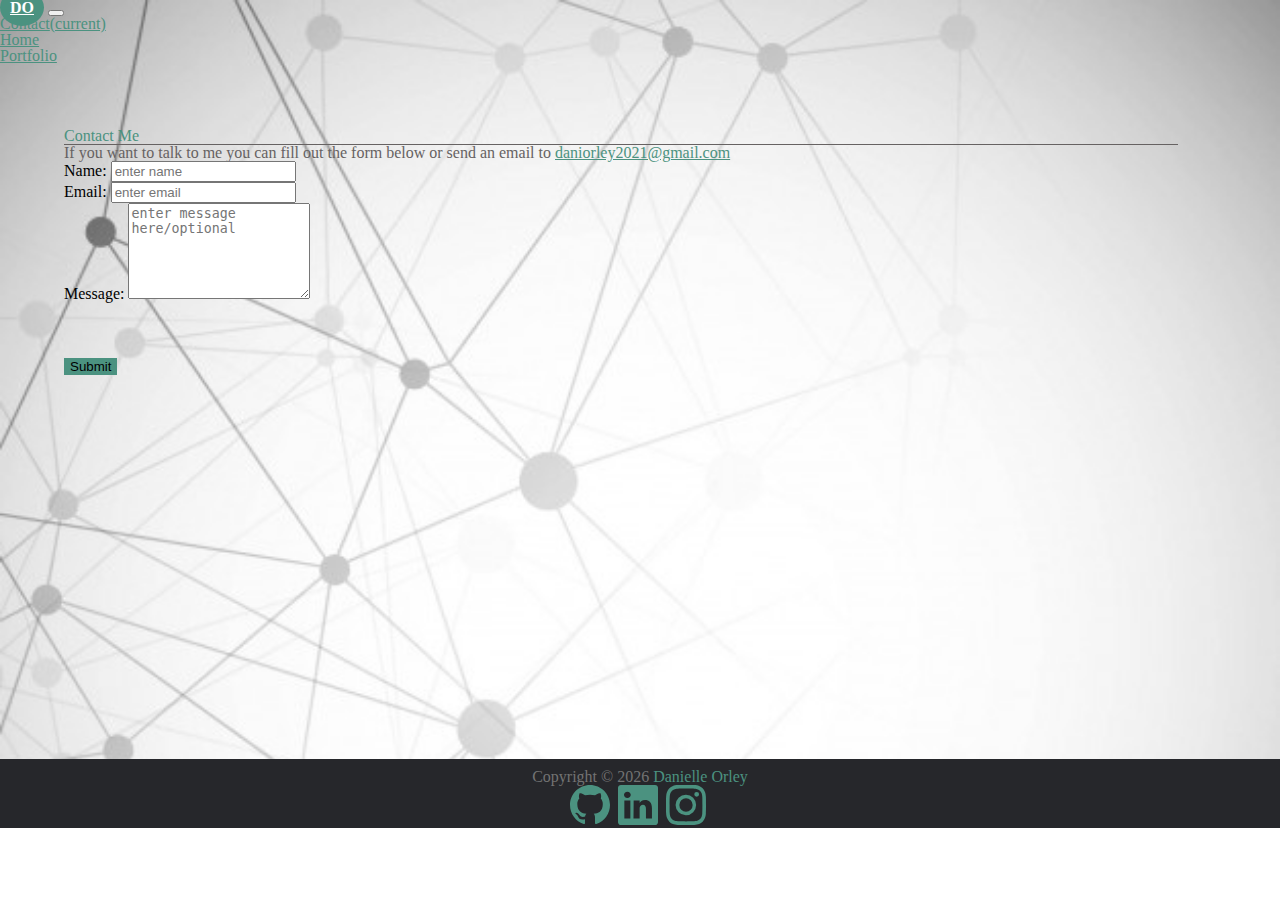
<file: contact.html>
<!DOCTYPE html>
<html lang="en">
<head>
    <meta charset="UTF-8">
    <meta name="viewport" content="width=device-width, initial-scale=1.0">
    <title>Danielle's Profile</title>

    <!--Link to reset css-->
    <link rel="stylesheet" href="assets/css/reset.css">
    <!--Link to bootstrap 4.5.3 version-->
    <link rel="stylesheet" href="https://cdn.jsdelivr.net/npm/bootstrap@4.5.3/dist/css/bootstrap.min.css" integrity="sha384-TX8t27EcRE3e/ihU7zmQxVncDAy5uIKz4rEkgIXeMed4M0jlfIDPvg6uqKI2xXr2" crossorigin="anonymous">
    <!--Link to custom style css-->
    <link rel="stylesheet" href="assets/css/style.css">

</head>
<body>

    <!--Background Image for whole section, so the transparent Nav shows it too.-->
    <section class="background-img" >
        <!--Navbar with menu-->
        <nav class="navbar navbar-expand-md navbar-light">
            <!--initials for navbar-brand, rounded-->
            <a class="navbar-brand" id="navbar-brand" href="#">DO</a>

            
            <button class="navbar-toggler" type="button" data-toggle="collapse" data-target=".navbarSupportedContent" aria-controls="navbarSupportedContent" aria-expanded="false" aria-label="Toggle navigation">
                <span class="navbar-toggler-icon"></span>
            </button>
            
            <!--Collapsable Menu for Navigation on the right of Navbar-->
            <div class="collapse navbar-collapse navbarSupportedContent collapse in">
                <ul class="nav navbar-nav ml-auto">
                    <!--Home Nav Link, contact current-->
                    <li class="nav-item ml-auto">
                        <a class="nav-link custom-menu" href="#">Contact<span class="sr-only">(current)</span></a>
                    </li>
                    <!--Contact Nav Link-->
                    <li class="nav-item active ml-auto">
                        <a class="nav-link custom-menu" href="index.html">Home</a>
                    </li>
                    <!--Portfolio menu link-->
                    <li class="nav-item ml-auto">
                        <a class="nav-link custom-menu" href="portfolio.html">Portfolio</a>
                    </li>
                </ul>
            </div>
        </nav>

        <!--Contact Main Section-->
        <main class="container-fluid custom-main">

            <!--contact wrapper-->
            <section class="row custom-contact-wrapper">
                    <section class="col">
                        <article class="row">
                            <article class="col-12">
                                <!--Row 1, contact header-->
                                <article class="row">
                                    <article class="col-xs-12 col-s-12 col-md-8 col-lg-6 col-xl-6" id="custom-contactme">
                                        <h1 class="custom-about-contact-portfolio" id="contact-me-custom">Contact Me</h1>
                                    </article>
                                </article>
                                <!--Row 2, email paragraph-->
                                <article class="row">
                                    <article class="col-xs-12 col-s-12 col-md-8 col-lg-6 col-xl-6 custom-paragraph text-center">
                                        <p> If you want to talk to me you can fill out the form below or send an email to 
                                            <a href="mailto:daniorley2021@gmail.com">daniorley2021@gmail.com</a>
                                        <p>
                                    </article>
                                </article>

                                <!--Row 3 form, trying to get to work-->
                                <article class="row">
                                    <form action="mailto:danielle.m.orley1993@gmail.com" method="post"
                                    enctype="text/plain" class="col-xs-12 col-s-12 col-md-8 col-lg-6 col-xl-6">
                                    
                                    <!--name input area-->
                                    <article class="form-group">
                                        <label for="info">Name:</label>
                                        <input type="text" name="name" class="form-control" id="name" placeholder="enter name">
                                    </article>  
                                
                                    <!--Email input area-->
                                    <article class="form-group">
                                        <label for="email">Email:</label>
                                        <input type="email" name="mail" class="form-control" id="email" placeholder="enter email" name="email">
                                    </article> 

                                    <!--Comment input area-->
                                    <article class="form-group">
                                        <label for="comment">Message:</label>
                                        <textarea class="form-control" name="comment" rows="6" id="comment" placeholder="enter message here/optional"></textarea>
                                    </article>  
                                
                                    <button type="submit" value="Send" class="btn btn-primary" id="custom-btn">
                                        Submit
                                    </button>
                                    </form>
                                </article>
                            </article>
                        </article>
                      
                    </section>

                    

                
            </section>
        </main>
    </section>


    <!--Javascript links for bootstrap-->
    <script src="https://code.jquery.com/jquery-3.3.1.slim.min.js" integrity="sha384-q8i/X+965DzO0rT7abK41JStQIAqVgRVzpbzo5smXKp4YfRvH+8abtTE1Pi6jizo" crossorigin="anonymous"></script>
    <script src="https://cdnjs.cloudflare.com/ajax/libs/popper.js/1.14.7/umd/popper.min.js" integrity="sha384-UO2eT0CpHqdSJQ6hJty5KVphtPhzWj9WO1clHTMGa3JDZwrnQq4sF86dIHNDz0W1" crossorigin="anonymous"></script>
    <script src="https://stackpath.bootstrapcdn.com/bootstrap/4.3.1/js/bootstrap.min.js" integrity="sha384-JjSmVgyd0p3pXB1rRibZUAYoIIy6OrQ6VrjIEaFf/nJGzIxFDsf4x0xIM+B07jRM" crossorigin="anonymous"></script>
   
    <!--footer with social icons-->
    <footer class="container-fluid custom-footer">
        <!--row 1, the whole footer-->
        <section class="row">
            <!--Col 1, the copyright wording with name, date changes with javascript-->
            <article class="col-12">
                <p class="copyright-text">Copyright &copy; <script>document.write(new Date().getFullYear())</script> <span id="name">Danielle Orley</span>
                </p>
            </article>

            <!--Social Icons-->
            <article class="col-12">
                <!--menu for social icons: linked-in, github, and instagram
                Icons found on bootstrap -->
                <ul class="social-icons">
                    <!--Icon-1, Github link-->
                    <li>
                        <a class="github" href="https://github.com/dorley1993" target="_blank">
                            <svg xmlns="http://www.w3.org/2000/svg" fill="currentColor" class="bi bi-github" viewBox="0 0 16 16">
                                <path d="M8 0C3.58 0 0 3.58 0 8c0 3.54 2.29 6.53 
                                    5.47 7.59.4.07.55-.17.55-.38 0-.19-.01-.82-.01-1.49-2.01.37-2.53-.49-2.69-.94-.09-.23-.48-.94-.82-1.13-.28-.15-.68-.52-.01-.53.63-.01 
                                    1.08.58 1.23.82.72 1.21 1.87.87 2.33.66.07-.52.28-.87.51-1.07-1.78-.2-3.64-.89-3.64-3.95 0-.87.31-1.59.82-2.15-.08-.2-.36-1.02.08-2.12 0 
                                    0 .67-.21 2.2.82.64-.18 1.32-.27 2-.27.68 0 1.36.09 2 .27 1.53-1.04 2.2-.82 2.2-.82.44 1.1.16 1.92.08 2.12.51.56.82 1.27.82 2.15 0 3.07-1.87 
                                    3.75-3.65 3.95.29.25.54.73.54 1.48 0 1.07-.01 1.93-.01 2.2 0 .21.15.46.55.38A8.012 8.012 0 0 0 16 8c0-4.42-3.58-8-8-8z"/>
                            </svg>
                        </a>
                    </li>

                    <!--Icon 2, Linked-in link-->
                    <li>
                        <a class="linkedin" href="https://www.linkedin.com/in/danielle-orley-11a80aa2" target="_blank">
                            <svg xmlns="http://www.w3.org/2000/svg" fill="currentColor" class="bi bi-linkedin" viewBox="0 0 16 16">
                                <path d="M0 1.146C0 .513.526 0 1.175 0h13.65C15.474 0 16 .513 16 1.146v13.708c0 .633-.526 
                                    1.146-1.175 1.146H1.175C.526 16 0 15.487 0 14.854V1.146zm4.943 12.248V6.169H2.542v7.225h2.401zm-1.2-8.212c.837 0 1.358-.554 
                                    1.358-1.248-.015-.709-.52-1.248-1.342-1.248-.822 0-1.359.54-1.359 1.248 0 .694.521 1.248 1.327 
                                    1.248h.016zm4.908 8.212V9.359c0-.216.016-.432.08-.586.173-.431.568-.878 1.232-.878.869 0 1.216.662 1.216 1.634v3.865h2.401V9.25c0-2.22-1.184-3.252-2.764-3.252-1.274 
                                    0-1.845.7-2.165 1.193v.025h-.016a5.54 5.54 0 0 1 .016-.025V6.169h-2.4c.03.678 0 7.225 0 7.225h2.4z"/>
                            </svg>
                        </a>
                    </li>   

                    <!--Icon 3, Instagram link plan to use for coding-->
                    <li>
                      <a class="instagram" href="https://www.instagram.com/rainbowdevmonster/ " target="_blank">
                          <svg xmlns="http://www.w3.org/2000/svg" fill="currentColor" class="bi bi-instagram" viewBox="0 0 16 16">
                            <path d="M8 0C5.829 0 5.556.01 4.703.048 3.85.088 3.269.222 2.76.42a3.917 3.917 0 0 0-1.417.923A3.927 3.927 0 0 0 .42 2.76C.222 3.268.087 3.85.048 4.7.01 
                                5.555 0 5.827 0 8.001c0 2.172.01 2.444.048 3.297.04.852.174 1.433.372 1.942.205.526.478.972.923 1.417.444.445.89.719 
                                1.416.923.51.198 1.09.333 1.942.372C5.555 15.99 5.827 16 8 16s2.444-.01 3.298-.048c.851-.04 1.434-.174 1.943-.372a3.916 3.916 0 0 0 
                                1.416-.923c.445-.445.718-.891.923-1.417.197-.509.332-1.09.372-1.942C15.99 10.445 16 10.173 16 8s-.01-2.445-.048-3.299c-.04-.851-.175-1.433-.372-1.941a3.926 
                                3.926 0 0 0-.923-1.417A3.911 3.911 0 0 0 13.24.42c-.51-.198-1.092-.333-1.943-.372C10.443.01 10.172 0 7.998 0h.003zm-.717 1.442h.718c2.136 0 2.389.007 3.232.046.78.035 
                                1.204.166 1.486.275.373.145.64.319.92.599.28.28.453.546.598.92.11.281.24.705.275 1.485.039.843.047 1.096.047 3.231s-.008 2.389-.047 3.232c-.035.78-.166 1.203-.275 
                                1.485a2.47 2.47 0 0 1-.599.919c-.28.28-.546.453-.92.598-.28.11-.704.24-1.485.276-.843.038-1.096.047-3.232.047s-2.39-.009-3.233-.047c-.78-.036-1.203-.166-1.485-.276a2.478 2.478 0 
                                0 1-.92-.598 2.48 2.48 0 0 1-.6-.92c-.109-.281-.24-.705-.275-1.485-.038-.843-.046-1.096-.046-3.233 0-2.136.008-2.388.046-3.231.036-.78.166-1.204.276-1.486.145-.373.319-.64.599-.92.28-.28.546-.453.92-.598.282-.11.705-.24 1.485-.276.738-.034 1.024-.044 2.515-.045v.002zm4.988 1.328a.96.96 0 1 0 0 1.92.96.96 0 0 0 0-1.92zm-4.27 1.122a4.109 
                                4.109 0 1 0 0 8.217 4.109 4.109 0 0 0 0-8.217zm0 1.441a2.667 2.667 0 1 1 0 5.334 2.667 2.667 0 0 1 0-5.334z"/>
                          </svg>
                        </a>
                    </li>
                </ul>

            </article>
        </section>
    </footer>


</body>
</html>
</file>
<file: assets/css/style.css>
/*Custom CSS*/
/*scroll smoothly for the entire page*/
* {
    scroll-behavior: smooth;
}
/*makes it flow smoothly*/
body {
    overflow: scroll;
}


/*the hyperlinks color, important 
to override the bootstrap components*/
a {
    color: rgb(75, 146, 128) !important;
}
/*hyperlinks color when hovered over*/
a:hover {
    color: rgb(52, 227, 250) !important;
}

/*Hi, I am, Danielle color style*/
#hi,
#I-am:hover,
#Danielle:hover {
    color: black;
}
#I-am,
#Danielle,
#hi:hover,
#name,
#contact-me-custom,
#portfolio-custom {
    color: rgb(75, 146, 128)
}


/*contact submit button style*/
#custom-btn {
    background-color: rgb(75, 146, 128);
    border: rgb(75, 146, 128);
    margin: 5% 0 0 0;
}
/*Portfolio paragraph*/
#portfolio-paragragh-2 {
    padding-top: 5%;
}

/*makes the navbar transparent*/
.navbar-inner {
    background: transparent;
    position: fixed;
}
/*my initials on the navbar*/
.navbar-brand {
    background-color: rgb(75, 146, 128);
    color: rgb(255, 255, 255) !important;
    font-weight: bold;
    padding: 10px; 
    border-radius: 50%;
}

/*first section on index, portfolio, and contact background image*/
.background-img {
    background-image: url("../images/tech-background.png");
    background-size: cover;
    background-repeat: no-repeat;
    background-position: absolute; 
}

/*make image of me rounded*/
.custom-img-me {
    border-radius: 50%;
}

/*makes image have an outline when hovered on*/
.custom-img-me:hover {
    border: 1px solid rgb(190, 190, 190);
    padding: 5px;
}

/*Second section on index background color*/
.custom-aboutme-portfolio-wrapper {
    background-color: rgba(90, 161, 146, 0.616);
    width: 100%;
}

/*About me, contact, portfolio text color and border*/
.custom-about-contact-portfolio {
    color:rgb(143, 143, 146);
    border-bottom: 1px solid rgb(102, 98, 98);
}

/*paragraphs style color*/
.custom-paragraph {
    color:rgb(102, 98, 98);
}

/*footer style*/
.custom-footer {
    background-color:#26272b;
    left: 0;
    bottom: 0;
    width: 100%;
    color:#737373;
}
/*COPYRIGHT text in footer*/
.copyright-text {
    padding-top: 10px;
}

/*social icons on footer style*/
.social-icons li{
  display:inline-block;
}
    .social-icons a {
        display:inline-block;
        text-align:center;
        padding-right: 4px;
    }
    .copyright-text,
    .social-icons {
        text-align: center;
    }


/*media queries*/


/*screens 299px and smaller, x-small*/
@media screen and (max-width: 299px) {
    .custom-main-words {
        text-align: left;
    }
    .custom-words-wrapper {
        padding: 0;
        margin-top: 10%;
    }
    .custom-image-wrapper {
        padding: 10% 0 10% 0;
    }
    .custom-aboutme-portfolio-wrapper {
        padding: 0 0 20% 0;
    }

    .custom-contact-wrapper,
    .custom-portfolio-wrapper{
        padding-bottom: 20%;
    }
    
    .github,
    .linkedin,
    .instagram {
        height: 30px;
        width: 30px;
    }
}

/*screens 300px to 400px, small*/
@media screen 
and (min-width: 300px)
and (max-width: 480px){
    .custom-words-wrapper {
        padding: 0;
        margin: 10% 0 5% 2%;
    }
    .custom-image-wrapper {
        padding: 10% 0 10% 0;
    }
    .custom-aboutme-portfolio-wrapper  {
        padding: 5% 8% 30% 8%;
    }
    .custom-contact-wrapper ,
    .portfolio-container-wrapper{
        padding: 5% 8% 30% 5%;
    }
    .github,
    .linkedin,
    .instagram {
        height: 32px;
        width: 32px;
    }
}

/*screens 401px and 768, medium*/
@media screen
and (min-width: 481px)
and (max-width: 768px) {
    .custom-words-wrapper {
        margin: 15% auto 15% auto;
        padding: 0 0 0 5%;
    }
    .custom-image-wrapper {
        margin: 0 auto 0 0;
        padding: 0 0 10% 0;
    }
    .custom-aboutme-portfolio-wrapper  {
        padding: 5% 5% 20% 5%;
    }
    .custom-contact-wrapper,
    .portfolio-container-wrapper {
        padding: 5% 8% 30% 5%;
    }
    .github,
    .linkedin,
    .instagram {
        height: 35px;
        width: 35px;
    }
    #hi,
    #I-am,
    #Danielle {
        font-size: 3.5rem;
    }
}

/*screens 769px to 992px, large*/
@media screen 
and (min-width: 769px)
and (max-width: 992px) {
    .custom-words-wrapper {
        padding: 10% 0 0 5%;
    }

    .custom-image-wrapper {
        margin: 10% 0 10% 0;
    }
    .custom-aboutme-portfolio-wrapper  {
        padding: 5% 5% 20% 5%;
    }
    .custom-contact-wrapper,
    .portfolio-container-wrapper {
        padding: 5% 8% 30% 5%;
    }
    .github,
    .linkedin,
    .instagram {
        height: 38px;
        width: 38px;
    }
    #hi,
    #I-am,
    #Danielle {
        font-size: 4rem;
    }
}

/*screen 993px and bigger, x-large*/
@media screen and (min-width: 993px) {
    .custom-words-wrapper {
        padding: 5% 0 0 5%;
    }

    .custom-image-wrapper {
        margin: 10% 0 10% 0;
    }
    
    .custom-aboutme-portfolio-wrapper  {
        padding: 5% 5% 20% 5%;
    }
    .custom-contact-wrapper,
    .portfolio-container-wrapper {
        padding: 5% 8% 30% 5%;
    }
    .github,
    .linkedin,
    .instagram {
        height: 40px;
        width: 40px;
    }
    #hi,
    #I-am,
    #Danielle {
        font-size: 5rem;
    }
    .custom-img-me {
        width: 500px;
        height: auto;
    }
}
</file>
